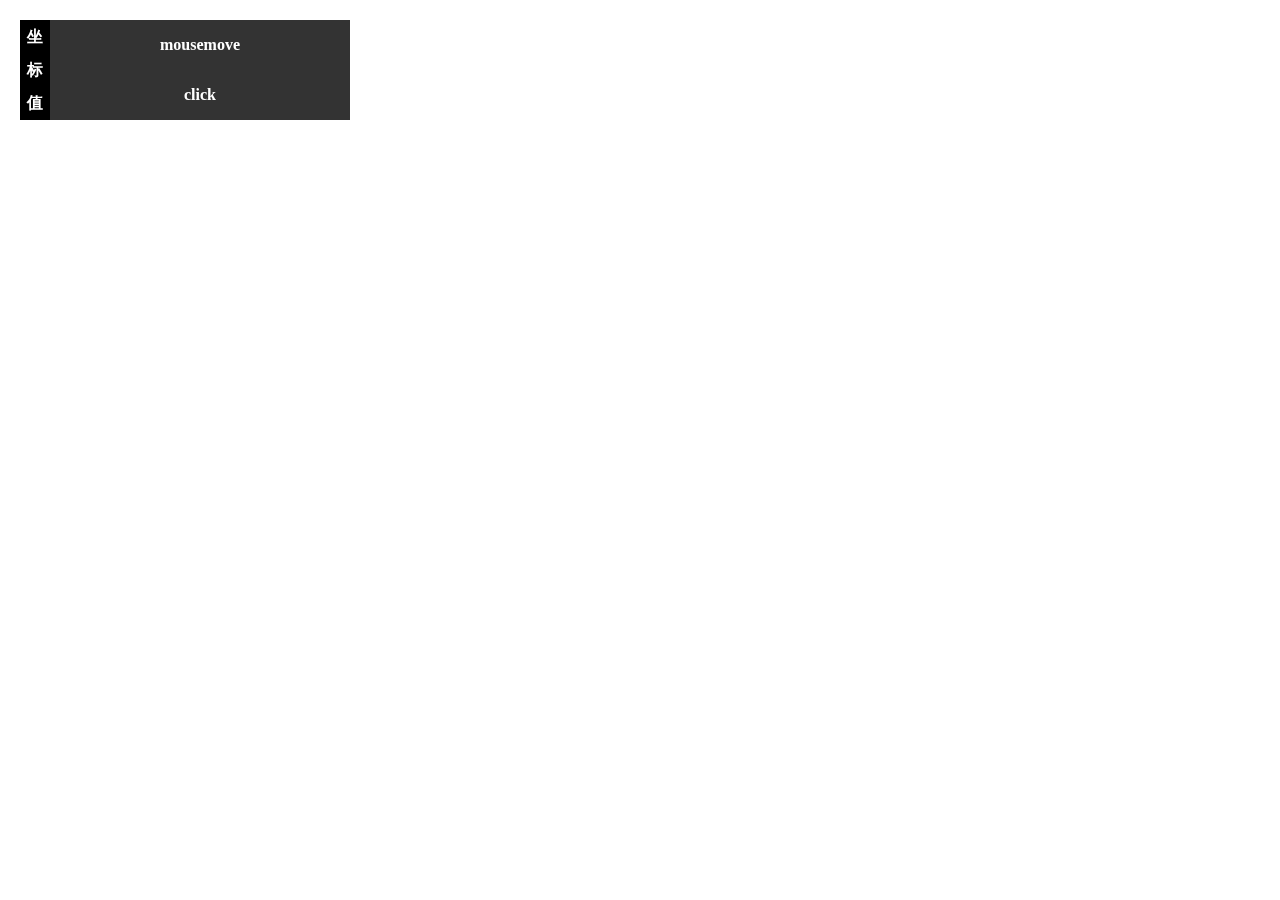
<file: index.html>
<!DOCTYPE html>
<html>
<head>
	<title>百度地图自定义标点显示信息</title>
	<meta charset="utf-8">
	<meta http-equiv="X-UA-Compatible" content="IE=edge">
	<meta name="viewport" content="width=device-width, initial-scale=1,user-scalable=no">
	<link rel="stylesheet" href="css/reset.css">

	<script src="src/jquery.1.9.1.min.js"></script>
	<!-- 百度地图 ak码 -->
	<script type="text/javascript" src="http://api.map.baidu.com/api?v=2.0&ak=iFKGuI3MofzdaGgQVEzHIZxADlN9kePL"></script>
	<!-- 引入百度地图 api -->
	<script type="text/javascript" src="http://api.map.baidu.com/library/AreaRestriction/1.2/src/AreaRestriction_min.js"></script>
	<style>
		html,body {
			height: 100%;
		}
		#container {
			width: 100%;
			height: 100%;
		}
		.wrap {
			display: none;
			position: absolute;
			top: -20px;
			left: 50px;
			min-width: 220px;
			max-width: 320px;
			min-height: 200px;
			/*padding: 15px;*/
			border: 2px solid rgba(0,0,0,.5);
			border-radius: 15px;
			background: rgba(255,255,255,.8);
			overflow: hidden;
		}
		.tt {
			height: 40px;
			line-height: 40px;
			font-size: 20px;
			font-weight: 600;
			color: #fff;
			text-align: center;
			background: rgba(0,0,0,.5);
		}
		.ct {
			padding: 10px;
		}
		.lst li {
			list-style: none;
			height: 30px;
			line-height: 30px;
			font-size: 16px;
			font-weight: 600;
			padding: 0;
			color: #000;
		}
		#text {
			position: fixed;
			top: 20px;
			left: 20px;
			z-index: 999999;
			width: 300px;
			height: 100px;
			line-height: 50px;
			padding-left: 30px;
			font-weight: 900;
			color: #fff;
			text-align: center;
			background: rgba(0,0,0,.8);
		}
		#text span {
			position: absolute;
			top: 0;
			left: 0;
			display: inline-block;
			width: 30px;
			height: 100px;
			line-height: 33px;
			background: #000;
		}

	</style>
</head>
<body>
	<div id="text"><p>mousemove</p><p>click</p><span>坐标值</span></div>
	<div id="container"></div>
	<script>
	var timeOut=null;
  var dataPool = [
  {
  	"point": [112.746206,27.056888],
  	"backImg" : "img/center1.png",
  	"num" : 1,
  	"one" : 10,
  	"two" : 40,
  	"three" : 50,
  	"four" : "2018-4-1",
  	"five" : "2018-4-2",
  	"tt" : "植树" 
  },
  {
  	"point": [112.72744,27.05546],
  	"backImg" : "img/center1.png",
  	"num" : 2,
  	"one" : 30,
  	"two" : 30,
  	"three" : 60,
  	"four" : "2018-4-2",
  	"five" : "2018-4-3",
  	"tt" : "污水治理" 
  },
  {
  	"point": [112.718529,27.069101],
  	"backImg" : "img/center1.png",
  	"num" : 3,
  	"one" : 30,
  	"two" : 40,
  	"three" : 70,
  	"four" : "2018-4-3",
  	"five" : "2018-4-4",
  	"tt" : "工厂拆迁" 
  },
  {
  	"point": [112.701857,27.061187],
  	"backImg" : "img/center1.png",
  	"num" : 4,
  	"one" : 30,
  	"two" : 50,
  	"three" : 80,
  	"four" : "2018-4-4",
  	"five" : "2018-4-5",
  	"tt" : "耕田" 
  },
  {
  	"point": [112.740951,27.082869],
  	"backImg" : "img/center1.png",
  	"num" : 5,
  	"one" : 30,
  	"two" : 50,
  	"three" : 80,
  	"four" : "2018-4-4",
  	"five" : "2018-4-5",
  	"tt" : "标题" 
  },
  {
  	"point": [112.745622,27.038922],
  	"backImg" : "img/center1.png",
  	"num" : 6,
  	"one" : 30,
  	"two" : 50,
  	"three" : 80,
  	"four" : "2018-4-4",
  	"five" : "2018-4-5",
  	"tt" : "标题" 
  },
  {
  	"point": [112.702719,27.077465],
  	"backImg" : "img/center1.png",
  	"num" : 7,
  	"one" : 30,
  	"two" : 50,
  	"three" : 80,
  	"four" : "2018-4-4",
  	"five" : "2018-4-5",
  	"tt" : "标题" 
  },
  {
  	"point": [112.700707,27.041239],
  	"backImg" : "img/center1.png",
  	"num" : 8,
  	"one" : 30,
  	"two" : 50,
  	"three" : 80,
  	"four" : "2018-4-4",
  	"five" : "2018-4-5",
  	"tt" : "标题" 
  },
   {
  	"point": [112.687268,26.952137],
  	"backImg" : "img/center1.png",
  	"num" : 9,
  	"one" : 30,
  	"two" : 50,
  	"three" : 80,
  	"four" : "2018-4-4",
  	"five" : "2018-4-5",
  	"tt" : "标题" 
  },
   {
  	"point": [112.57286,26.977381],
  	"backImg" : "img/center1.png",
  	"num" : 10,
  	"one" : 30,
  	"two" : 50,
  	"three" : 80,
  	"four" : "2018-4-4",
  	"five" : "2018-4-5",
  	"tt" : "标题" 
  },
   {
  	"point": [112.82726,26.949303],
  	"backImg" : "img/center1.png",
  	"num" : 11,
  	"one" : 30,
  	"two" : 50,
  	"three" : 80,
  	"four" : "2018-4-4",
  	"five" : "2018-4-5",
  	"tt" : "标题" 
  },
   {
  	"point": [112.895963,27.041239],
  	"backImg" : "img/center1.png",
  	"num" : 12,
  	"one" : 30,
  	"two" : 50,
  	"three" : 80,
  	"four" : "2018-4-4",
  	"five" : "2018-4-5",
  	"tt" : "标题" 
  },
   {
  	"point": [112.595569,27.086407],
  	"backImg" : "img/center1.png",
  	"num" : 13,
  	"one" : 30,
  	"two" : 50,
  	"three" : 80,
  	"four" : "2018-4-4",
  	"five" : "2018-4-5",
  	"tt" : "标题" 
  },
   {
  	"point": [112.752809,26.994766],
  	"backImg" : "img/center1.png",
  	"num" : 14,
  	"one" : 30,
  	"two" : 50,
  	"three" : 80,
  	"four" : "2018-4-4",
  	"five" : "2018-4-5",
  	"tt" : "标题" 
  },
   {
  	"point": [112.996285,26.945052],
  	"backImg" : "img/center1.png",
  	"num" : "15",
  	"one" : 30,
  	"two" : 50,
  	"three" : 80,
  	"four" : "2018-4-4",
  	"five" : "2018-4-5",
  	"tt" : "标题" 
  },
  ]
	function container(dataPool){
		//指定容器和限制地图缩放级别和底图点击
		var map = new BMap.Map("container",{minZoom:13,maxZoom:19},{enableMapClick:false});
		var top_right_control = new BMap.ScaleControl({anchor: BMAP_ANCHOR_TOP_RIGHT});// 左上角，添加比例尺
		var top_right_navigation = new BMap.NavigationControl({anchor: BMAP_ANCHOR_TOP_RIGHT, type: BMAP_NAVIGATION_CONTROL_SMALL}); //右上角，仅包含平移和缩放按钮
		map.addControl(top_right_control);
		map.addControl(top_right_navigation);  
		//初始化地图，设置中心点
    map.centerAndZoom(new BMap.Point(112.741526,27.060962),15);
    //启用地图滚轮放大缩小
    map.enableScrollWheelZoom();  
    //启用键盘上下左右键移动地图 
    map.enableKeyboard();   
    //限制地图移动范围       
    var b = new BMap.Bounds(new BMap.Point(112.475088, 26.872825), new BMap.Point(113.025569, 27.174822));
    try {
      BMapLib.AreaRestriction.setBounds(map,b);
    } catch (e) {
      alert(e);
    }

    //获取点击的坐标
    map.addEventListener("mousemove",function(e){
    	$("#text > p:nth-child(1)").text(e.point.lng + "," + e.point.lat);
		});
		map.addEventListener("click",function(e){
    	$("#text > p:nth-child(2)").text(e.point.lng + "," + e.point.lat);
		});

		//复杂的自定义覆盖物
		//point 坐标值，backImg 图片,num 编号,one 已完成,two 未完成,three 总量,four 开始时间,five 预计完成时间,tt 标题
		//复杂覆盖物构造函数
		function ComplexCustomOverlay(point,backImg,num,one,two,three,four,five,tt) {
			this._point = point;
      this._backImg = backImg;
      this._num = num;
      this._one = one;
      this._two = two;
      this._three = three;
      this._four = four;
      this._five = five;
      this._tt = tt;
		}
		//继承API的BMap.Overlay
		ComplexCustomOverlay.prototype = new BMap.Overlay();
	  // 实现初始化方法 
		ComplexCustomOverlay.prototype.initialize = function(map){
			// 保存map对象实例  
			this._map = map;
			//创建div元素，作为自定义覆盖物的容器
			var div = this._div = document.createElement('div');

      div.style.zIndex = BMap.Overlay.getZIndex(this._point.lat);
      //设置标点图标
      div.style.background = "url("+this._backImg+") no-repeat center center";
      //禁止元素选择
      div.style.MozUserSelect = "none";
      //给父容器设置样式
			$(div).css({
				"position": "absolute",
				"z-index": this._num,
				"cursor": "pointer",
				"height": "32",
				"width": "30",
				"white-space": "nowrap",
				"margin": "0",
				"padding": "0",
				"color": "#fff",
				"font-size": "14px"
			});
			//设置标识
			$(div).attr({"num":this._num,"class":"boxbox"});
			//创建自定义的信息提示框
			var hidebox = document.createElement('div');
			$(hidebox).css({
				"width":"30",
				"height":"30",
				"line-height":"30px",
				"margin":"0",
				"padding":"0",
				"color":"#000",
				"font-weight": "900",
				"text-align":"center",
				"white-space":"nowrap"
			});
			//给标点加上编号
			hidebox.innerHTML = this._num;
			//信息框内容
			var dom = '';
			dom += '<div class="wrap">';
			dom += '<div class="tt">'+this._tt+'</div>';
			dom += '<div class="ct">';
			dom += '<ul class="lst">';
			dom += '<li><span>编号：</span>'+this._num+'<span></span></li>';
			dom += '<li><span>已完成：</span>'+this._one+'<span></span></li>';
			dom += '<li><span>未完成：</span>'+this._two+'<span></span></li>';
			dom += '<li><span>总量：</span>'+this._three+'<span></span></li>';
			dom += '<li><span>开始时间：</span>'+this._four+'<span></span></li>';
			dom += '<li><span>预计完成时间：</span>'+this._five+'<span></span></li>';
			dom += '</ul></div></div>';
			$(div).append(dom);
      div.appendChild(hidebox); 
      //   滑入显示
      $(div).mousemove(function(){
        $(this).css("z-index","999999");
        $(this).children(".wrap").show();
      });
      //  滑出隐藏
      $(div).mouseout(function(){
        $(this).css("z-index",$(this).attr("num"));
        $(this).children(".wrap").hide();            
      });


     $(document).contextmenu(function(e){
    //Get window size:
    var winWidth = $(document).width();
    var winHeight = $(document).height();
    //Get pointer position:
    var posX = e.pageX;
    var posY = e.pageY;
    //Get contextmenu size:
    var menuWidth = $(".wrap").width();
    var menuHeight = $(".wrap").height();
    //Security margin:
    var secMargin = 10;
    //Prevent page overflow:
    if(posX + menuWidth + secMargin >= winWidth
    && posY + menuHeight + secMargin >= winHeight){
      //Case 1: right-bottom overflow:
      posLeft = posX - menuWidth - secMargin + "px";
      posTop = posY - menuHeight - secMargin + "px";
    }
    else if(posX + menuWidth + secMargin >= winWidth){
      //Case 2: right overflow:
      posLeft = posX - menuWidth - secMargin + "px";
      posTop = posY + secMargin + "px";
    }
    else if(posY + menuHeight + secMargin >= winHeight){
      //Case 3: bottom overflow:
      posLeft = posX + secMargin + "px";
      posTop = posY - menuHeight - secMargin + "px";
    }
    else {
      //Case 4: default values:
      posLeft = posX + secMargin + "px";
      posTop = posY + secMargin + "px";
    };
    //Display contextmenu:
    
    //Prevent browser default contextmenu.
    return false;
  });

      //  将 div 添加到覆盖物容器中 
      map.getPanes().labelPane.appendChild(div);  
	     	//将div元素作为方法的返回值，当调用该覆盖物的show、  
	      // hide方法，或者对覆盖物进行移除时，API都将操作此元素。   
      	return div;
    	};
    	//  绘制覆盖物
    	//  实现绘制方法
    	ComplexCustomOverlay.prototype.draw = function(){
	      // var map = this._map;
    		// 根据地理坐标转换为像素坐标，并设置给容器
	      var pixel = map.pointToOverlayPixel(this._point);
	      // 标点悬浮位置
	      this._div.style.left = pixel.x-15+ "px";
	      this._div.style.top  = pixel.y-32+"px";
    	};   
    	var o = 1;   
	    function posiPoint(){
	    		//初始化第一个点
	        var pointd = new BMap.Point(dataPool[o-1].point[0],dataPool[o-1].point[1]);
	        // 将覆盖物信息添加到滴入中
	        var myCompOverlayveh = new ComplexCustomOverlay(pointd,dataPool[o-1].backImg,dataPool[o-1].num,dataPool[o-1].one,dataPool[o-1].two,dataPool[o-1].three,dataPool[o-1].four,dataPool[o-1].five,dataPool[o-1].tt);
	        map.addOverlay(myCompOverlayveh);

	        o++;
	        if(o-1<dataPool.length){
	           timeOut=setTimeout(posiPoint,300);
	        };
	    };
	    posiPoint(); 

		};
		container(dataPool);
	</script>
</body>
</html>
</file>
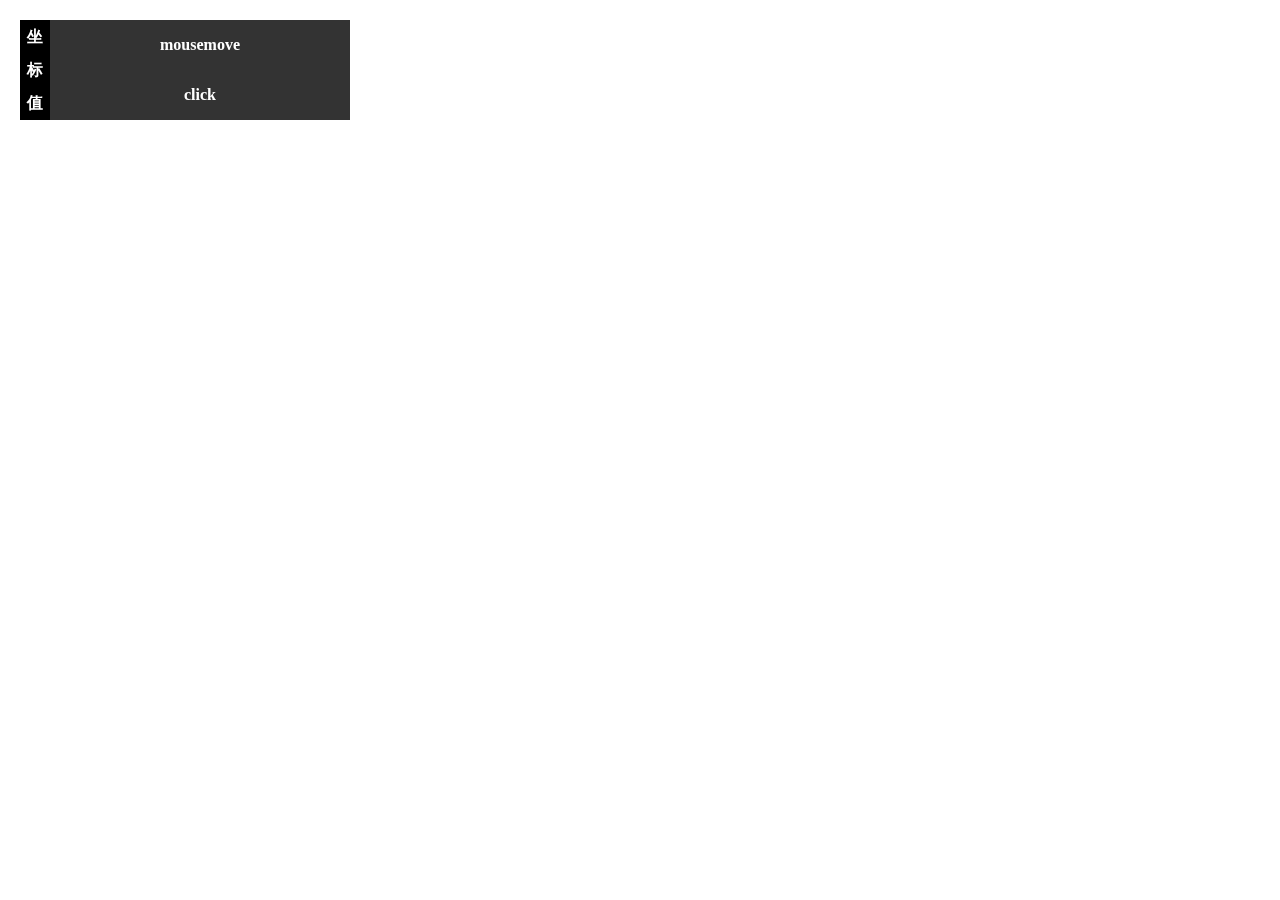
<file: BaiDuMap.html>
<!DOCTYPE html>
<html>
<head>
	<title>百度地图自定义标点显示信息</title>
	<meta charset="utf-8">
	<meta http-equiv="X-UA-Compatible" content="IE=edge">
	<meta name="viewport" content="width=device-width, initial-scale=1,user-scalable=no">
	<link rel="stylesheet" href="css/reset.css">

	<script src="src/jquery.1.9.1.min.js"></script>
	<!-- 百度地图 ak码 -->
	<script type="text/javascript" src="http://api.map.baidu.com/api?v=2.0&ak=iFKGuI3MofzdaGgQVEzHIZxADlN9kePL"></script>
	<!-- 引入百度地图 api -->
	<script type="text/javascript" src="http://api.map.baidu.com/library/AreaRestriction/1.2/src/AreaRestriction_min.js"></script>
	<style>
		html,body {
			height: 100%;
		}
		#container {
			width: 100%;
			height: 100%;
		}
		.wrap {
			display: none;
			position: absolute;
			top: -20px;
			left: 50px;
			min-width: 220px;
			max-width: 320px;
			min-height: 200px;
			/*padding: 15px;*/
			border: 2px solid rgba(0,0,0,.5);
			border-radius: 15px;
			background: rgba(255,255,255,.8);
			overflow: hidden;
		}
		.tt {
			height: 40px;
			line-height: 40px;
			font-size: 20px;
			font-weight: 600;
			color: #fff;
			text-align: center;
			background: rgba(0,0,0,.5);
		}
		.ct {
			padding: 10px;
		}
		.lst li {
			list-style: none;
			height: 30px;
			line-height: 30px;
			font-size: 16px;
			font-weight: 600;
			padding: 0;
			color: #000;
		}
		#text {
			position: fixed;
			top: 20px;
			left: 20px;
			z-index: 999999;
			width: 300px;
			height: 100px;
			line-height: 50px;
			padding-left: 30px;
			font-weight: 900;
			color: #fff;
			text-align: center;
			background: rgba(0,0,0,.8);
		}
		#text span {
			position: absolute;
			top: 0;
			left: 0;
			display: inline-block;
			width: 30px;
			height: 100px;
			line-height: 33px;
			background: #000;
		}

	</style>
</head>
<body>
	<div id="text"><p>mousemove</p><p>click</p><span>坐标值</span></div>
	<div id="container"></div>
	<script>
	var timeOut=null;
  var dataPool = [
  {
  	"point": [112.746206,27.056888],
  	"backImg" : "img/center1.png",
  	"num" : 1,
  	"one" : 10,
  	"two" : 40,
  	"three" : 50,
  	"four" : "2018-4-1",
  	"five" : "2018-4-2",
  	"tt" : "植树" 
  },
  {
  	"point": [112.72744,27.05546],
  	"backImg" : "img/center1.png",
  	"num" : 2,
  	"one" : 30,
  	"two" : 30,
  	"three" : 60,
  	"four" : "2018-4-2",
  	"five" : "2018-4-3",
  	"tt" : "污水治理" 
  },
  {
  	"point": [112.718529,27.069101],
  	"backImg" : "img/center1.png",
  	"num" : 3,
  	"one" : 30,
  	"two" : 40,
  	"three" : 70,
  	"four" : "2018-4-3",
  	"five" : "2018-4-4",
  	"tt" : "工厂拆迁" 
  },
  {
  	"point": [112.701857,27.061187],
  	"backImg" : "img/center1.png",
  	"num" : 4,
  	"one" : 30,
  	"two" : 50,
  	"three" : 80,
  	"four" : "2018-4-4",
  	"five" : "2018-4-5",
  	"tt" : "耕田" 
  },
  {
  	"point": [112.740951,27.082869],
  	"backImg" : "img/center1.png",
  	"num" : 5,
  	"one" : 30,
  	"two" : 50,
  	"three" : 80,
  	"four" : "2018-4-4",
  	"five" : "2018-4-5",
  	"tt" : "标题" 
  },
  {
  	"point": [112.745622,27.038922],
  	"backImg" : "img/center1.png",
  	"num" : 6,
  	"one" : 30,
  	"two" : 50,
  	"three" : 80,
  	"four" : "2018-4-4",
  	"five" : "2018-4-5",
  	"tt" : "标题" 
  },
  {
  	"point": [112.702719,27.077465],
  	"backImg" : "img/center1.png",
  	"num" : 7,
  	"one" : 30,
  	"two" : 50,
  	"three" : 80,
  	"four" : "2018-4-4",
  	"five" : "2018-4-5",
  	"tt" : "标题" 
  },
  {
  	"point": [112.700707,27.041239],
  	"backImg" : "img/center1.png",
  	"num" : 8,
  	"one" : 30,
  	"two" : 50,
  	"three" : 80,
  	"four" : "2018-4-4",
  	"five" : "2018-4-5",
  	"tt" : "标题" 
  },
   {
  	"point": [112.687268,26.952137],
  	"backImg" : "img/center1.png",
  	"num" : 9,
  	"one" : 30,
  	"two" : 50,
  	"three" : 80,
  	"four" : "2018-4-4",
  	"five" : "2018-4-5",
  	"tt" : "标题" 
  },
   {
  	"point": [112.57286,26.977381],
  	"backImg" : "img/center1.png",
  	"num" : 10,
  	"one" : 30,
  	"two" : 50,
  	"three" : 80,
  	"four" : "2018-4-4",
  	"five" : "2018-4-5",
  	"tt" : "标题" 
  },
   {
  	"point": [112.82726,26.949303],
  	"backImg" : "img/center1.png",
  	"num" : 11,
  	"one" : 30,
  	"two" : 50,
  	"three" : 80,
  	"four" : "2018-4-4",
  	"five" : "2018-4-5",
  	"tt" : "标题" 
  },
   {
  	"point": [112.895963,27.041239],
  	"backImg" : "img/center1.png",
  	"num" : 12,
  	"one" : 30,
  	"two" : 50,
  	"three" : 80,
  	"four" : "2018-4-4",
  	"five" : "2018-4-5",
  	"tt" : "标题" 
  },
   {
  	"point": [112.595569,27.086407],
  	"backImg" : "img/center1.png",
  	"num" : 13,
  	"one" : 30,
  	"two" : 50,
  	"three" : 80,
  	"four" : "2018-4-4",
  	"five" : "2018-4-5",
  	"tt" : "标题" 
  },
   {
  	"point": [112.752809,26.994766],
  	"backImg" : "img/center1.png",
  	"num" : 14,
  	"one" : 30,
  	"two" : 50,
  	"three" : 80,
  	"four" : "2018-4-4",
  	"five" : "2018-4-5",
  	"tt" : "标题" 
  },
   {
  	"point": [112.996285,26.945052],
  	"backImg" : "img/center1.png",
  	"num" : "15",
  	"one" : 30,
  	"two" : 50,
  	"three" : 80,
  	"four" : "2018-4-4",
  	"five" : "2018-4-5",
  	"tt" : "标题" 
  },
  ]
	function container(dataPool){
		//指定容器和限制地图缩放级别和底图点击
		var map = new BMap.Map("container",{minZoom:13,maxZoom:19},{enableMapClick:false});
		var top_right_control = new BMap.ScaleControl({anchor: BMAP_ANCHOR_TOP_RIGHT});// 左上角，添加比例尺
		var top_right_navigation = new BMap.NavigationControl({anchor: BMAP_ANCHOR_TOP_RIGHT, type: BMAP_NAVIGATION_CONTROL_SMALL}); //右上角，仅包含平移和缩放按钮
		map.addControl(top_right_control);
		map.addControl(top_right_navigation);  
		//初始化地图，设置中心点
    map.centerAndZoom(new BMap.Point(112.741526,27.060962),15);
    //启用地图滚轮放大缩小
    map.enableScrollWheelZoom();  
    //启用键盘上下左右键移动地图 
    map.enableKeyboard();   
    //限制地图移动范围       
    var b = new BMap.Bounds(new BMap.Point(112.475088, 26.872825), new BMap.Point(113.025569, 27.174822));
    try {
      BMapLib.AreaRestriction.setBounds(map,b);
    } catch (e) {
      alert(e);
    }

    //获取点击的坐标
    map.addEventListener("mousemove",function(e){
    	$("#text > p:nth-child(1)").text(e.point.lng + "," + e.point.lat);
		});
		map.addEventListener("click",function(e){
    	$("#text > p:nth-child(2)").text(e.point.lng + "," + e.point.lat);
		});

		//复杂的自定义覆盖物
		//point 坐标值，backImg 图片,num 编号,one 已完成,two 未完成,three 总量,four 开始时间,five 预计完成时间,tt 标题
		//复杂覆盖物构造函数
		function ComplexCustomOverlay(point,backImg,num,one,two,three,four,five,tt) {
			this._point = point;
      this._backImg = backImg;
      this._num = num;
      this._one = one;
      this._two = two;
      this._three = three;
      this._four = four;
      this._five = five;
      this._tt = tt;
		}
		//继承API的BMap.Overlay
		ComplexCustomOverlay.prototype = new BMap.Overlay();
	  // 实现初始化方法 
		ComplexCustomOverlay.prototype.initialize = function(map){
			// 保存map对象实例  
			this._map = map;
			//创建div元素，作为自定义覆盖物的容器
			var div = this._div = document.createElement('div');

      div.style.zIndex = BMap.Overlay.getZIndex(this._point.lat);
      //设置标点图标
      div.style.background = "url("+this._backImg+") no-repeat center center";
      //禁止元素选择
      div.style.MozUserSelect = "none";
      //给父容器设置样式
			$(div).css({
				"position": "absolute",
				"z-index": this._num,
				"cursor": "pointer",
				"height": "32",
				"width": "30",
				"white-space": "nowrap",
				"margin": "0",
				"padding": "0",
				"color": "#fff",
				"font-size": "14px"
			});
			//设置标识
			$(div).attr({"num":this._num,"class":"boxbox"});
			//创建自定义的信息提示框
			var hidebox = document.createElement('div');
			$(hidebox).css({
				"width":"30",
				"height":"30",
				"line-height":"30px",
				"margin":"0",
				"padding":"0",
				"color":"#000",
				"font-weight": "900",
				"text-align":"center",
				"white-space":"nowrap"
			});
			//给标点加上编号
			hidebox.innerHTML = this._num;
			//信息框内容
			var dom = '';
			dom += '<div class="wrap">';
			dom += '<div class="tt">'+this._tt+'</div>';
			dom += '<div class="ct">';
			dom += '<ul class="lst">';
			dom += '<li><span>编号：</span>'+this._num+'<span></span></li>';
			dom += '<li><span>已完成：</span>'+this._one+'<span></span></li>';
			dom += '<li><span>未完成：</span>'+this._two+'<span></span></li>';
			dom += '<li><span>总量：</span>'+this._three+'<span></span></li>';
			dom += '<li><span>开始时间：</span>'+this._four+'<span></span></li>';
			dom += '<li><span>预计完成时间：</span>'+this._five+'<span></span></li>';
			dom += '</ul></div></div>';
			$(div).append(dom);
      div.appendChild(hidebox); 
      //   滑入显示
      $(div).mousemove(function(){
        $(this).css("z-index","999999");
        $(this).children(".wrap").show();
      });
      //  滑出隐藏
      $(div).mouseout(function(){
        $(this).css("z-index",$(this).attr("num"));
        $(this).children(".wrap").hide();            
      });


     $(document).contextmenu(function(e){
    //Get window size:
    var winWidth = $(document).width();
    var winHeight = $(document).height();
    //Get pointer position:
    var posX = e.pageX;
    var posY = e.pageY;
    //Get contextmenu size:
    var menuWidth = $(".wrap").width();
    var menuHeight = $(".wrap").height();
    //Security margin:
    var secMargin = 10;
    //Prevent page overflow:
    if(posX + menuWidth + secMargin >= winWidth
    && posY + menuHeight + secMargin >= winHeight){
      //Case 1: right-bottom overflow:
      posLeft = posX - menuWidth - secMargin + "px";
      posTop = posY - menuHeight - secMargin + "px";
    }
    else if(posX + menuWidth + secMargin >= winWidth){
      //Case 2: right overflow:
      posLeft = posX - menuWidth - secMargin + "px";
      posTop = posY + secMargin + "px";
    }
    else if(posY + menuHeight + secMargin >= winHeight){
      //Case 3: bottom overflow:
      posLeft = posX + secMargin + "px";
      posTop = posY - menuHeight - secMargin + "px";
    }
    else {
      //Case 4: default values:
      posLeft = posX + secMargin + "px";
      posTop = posY + secMargin + "px";
    };
    //Display contextmenu:
    
    //Prevent browser default contextmenu.
    return false;
  });

      //  将 div 添加到覆盖物容器中 
      map.getPanes().labelPane.appendChild(div);  
	     	//将div元素作为方法的返回值，当调用该覆盖物的show、  
	      // hide方法，或者对覆盖物进行移除时，API都将操作此元素。   
      	return div;
    	};
    	//  绘制覆盖物
    	//  实现绘制方法
    	ComplexCustomOverlay.prototype.draw = function(){
	      // var map = this._map;
    		// 根据地理坐标转换为像素坐标，并设置给容器
	      var pixel = map.pointToOverlayPixel(this._point);
	      // 标点悬浮位置
	      this._div.style.left = pixel.x-15+ "px";
	      this._div.style.top  = pixel.y-32+"px";
    	};   
    	var o = 1;   
	    function posiPoint(){
	    		//初始化第一个点
	        var pointd = new BMap.Point(dataPool[o-1].point[0],dataPool[o-1].point[1]);
	        // 将覆盖物信息添加到滴入中
	        var myCompOverlayveh = new ComplexCustomOverlay(pointd,dataPool[o-1].backImg,dataPool[o-1].num,dataPool[o-1].one,dataPool[o-1].two,dataPool[o-1].three,dataPool[o-1].four,dataPool[o-1].five,dataPool[o-1].tt);
	        map.addOverlay(myCompOverlayveh);

	        o++;
	        if(o-1<dataPool.length){
	           timeOut=setTimeout(posiPoint,300);
	        };
	    };
	    posiPoint(); 

		};
		container(dataPool);
	</script>
</body>
</html>
</file>
